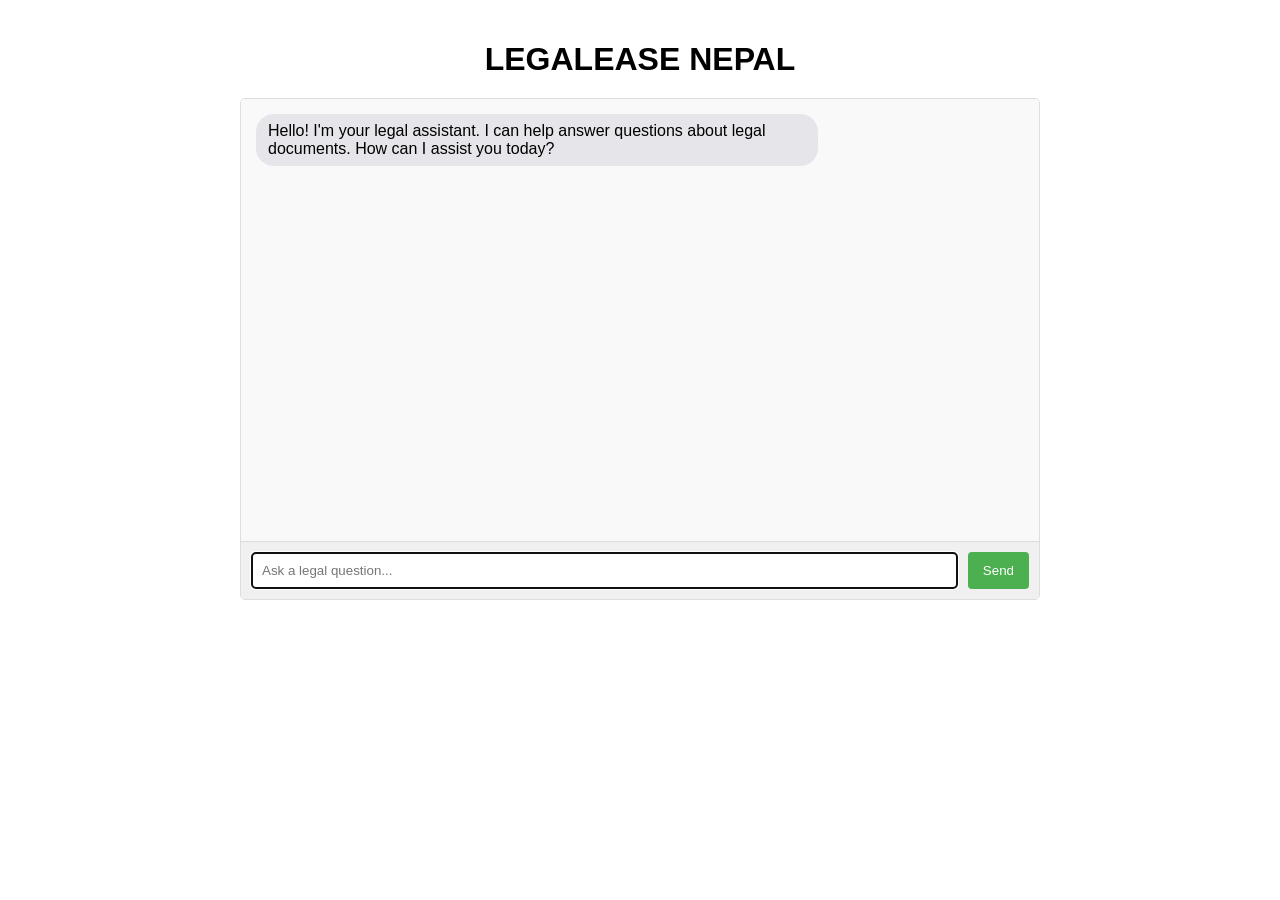
<file: templates/index.html>
<!DOCTYPE html>
<html>
<head>
    <title>LEGALEASE NEPAL</title>
    <style>
        body {
            font-family: Arial, sans-serif;
            max-width: 800px;
            margin: 0 auto;
            padding: 20px;
        }
        .chat-container {
            display: flex;
            flex-direction: column;
            height: 500px;
            border: 1px solid #ddd;
            border-radius: 5px;
            overflow: hidden;
        }
        .chat-messages {
            flex: 1;
            overflow-y: auto;
            padding: 15px;
            background-color: #f9f9f9;
        }
        .message {
            margin-bottom: 10px;
            padding: 8px 12px;
            border-radius: 18px;
            max-width: 70%;
            word-wrap: break-word;
        }
        .user-message {
            background-color: #DCF8C6;
            align-self: flex-end;
            margin-left: auto;
        }
        .bot-message {
            background-color: #E5E5EA;
            align-self: flex-start;
        }
        .input-area {
            display: flex;
            padding: 10px;
            background-color: #f0f0f0;
            border-top: 1px solid #ddd;
        }
        .input-area input {
            flex: 1;
            padding: 10px;
            border: 1px solid #ddd;
            border-radius: 4px;
            margin-right: 10px;
        }
        .input-area button {
            padding: 10px 15px;
            background-color: #4CAF50;
            color: white;
            border: none;
            border-radius: 4px;
            cursor: pointer;
        }
        .input-area button:hover {
            background-color: #45a049;
        }
        .sources {
            margin-top: 20px;
        }
        .source {
            margin-top: 10px;
            padding: 10px;
            border: 1px solid #eee;
            border-radius: 4px;
            background-color: #f5f5f5;
            font-size: 0.9em;
        }
        .loading {
            text-align: center;
            padding: 10px;
            font-style: italic;
            color: #666;
        }
        .error {
            color: red;
            padding: 10px;
            border: 1px solid red;
            border-radius: 4px;
            background-color: #ffeeee;
            margin-top: 10px;
        }
        h1 {
            text-align: center;
            margin-bottom: 20px;
        }
    </style>
</head>
<body>
    <h1>LEGALEASE NEPAL</h1>
    
    <div class="chat-container">
        <div id="chat-messages" class="chat-messages">
            <div class="message bot-message">
                Hello! I'm your legal assistant. I can help answer questions about legal documents. How can I assist you today?
            </div>
        </div>
        <div class="input-area">
            <input type="text" id="user-input" placeholder="Ask a legal question..." autocomplete="off">
            <button onclick="sendMessage()">Send</button>
        </div>
    </div>
    
    <div id="sources-container" class="sources" style="display: none;">
        <h3>Sources:</h3>
        <div id="sources"></div>
    </div>
    
    <div id="error" class="error" style="display: none;"></div>
    
    <script>
        // Focus the input field when the page loads
        document.addEventListener('DOMContentLoaded', function() {
            document.getElementById('user-input').focus();
        });
        
        // Send message when Enter key is pressed
        document.getElementById('user-input').addEventListener('keypress', function(e) {
            if (e.key === 'Enter') {
                sendMessage();
            }
        });
        
        function addMessage(text, isUser) {
            const messagesContainer = document.getElementById('chat-messages');
            const messageDiv = document.createElement('div');
            messageDiv.className = isUser ? 'message user-message' : 'message bot-message';
            messageDiv.textContent = text;
            messagesContainer.appendChild(messageDiv);
            messagesContainer.scrollTop = messagesContainer.scrollHeight;
        }
        
        function addLoadingIndicator() {
            const messagesContainer = document.getElementById('chat-messages');
            const loadingDiv = document.createElement('div');
            loadingDiv.className = 'loading';
            loadingDiv.id = 'loading-indicator';
            loadingDiv.textContent = 'Thinking...';
            messagesContainer.appendChild(loadingDiv);
            messagesContainer.scrollTop = messagesContainer.scrollHeight;
        }
        
        function removeLoadingIndicator() {
            const loadingIndicator = document.getElementById('loading-indicator');
            if (loadingIndicator) {
                loadingIndicator.remove();
            }
        }
        
        function displaySources(sources) {
            const sourcesContainer = document.getElementById('sources-container');
            const sourcesDiv = document.getElementById('sources');
            
            if (sources && sources.length > 0) {
                sourcesDiv.innerHTML = '';
                sources.forEach(source => {
                    const sourceDiv = document.createElement('div');
                    sourceDiv.className = 'source';
                    sourceDiv.innerHTML = `
                        <p><strong>Source:</strong> ${source.source}</p>
                        <p>${source.content}</p>
                    `;
                    sourcesDiv.appendChild(sourceDiv);
                });
                sourcesContainer.style.display = 'block';
            } else {
                sourcesContainer.style.display = 'none';
            }
        }
        
        function sendMessage() {
            const inputField = document.getElementById('user-input');
            const userMessage = inputField.value.trim();
            
            if (!userMessage) return;
            
            // Add user message to chat
            addMessage(userMessage, true);
            
            // Clear input field
            inputField.value = '';
            
            // Show loading indicator
            addLoadingIndicator();
            
            // Hide error message if visible
            document.getElementById('error').style.display = 'none';
            
            // Send request to server
            fetch('/query', {
                method: 'POST',
                headers: {
                    'Content-Type': 'application/json',
                },
                body: JSON.stringify({ query: userMessage }),
            })
            .then(response => response.json())
            .then(data => {
                // Remove loading indicator
                removeLoadingIndicator();
                
                if (data.error) {
                    document.getElementById('error').textContent = 'Error: ' + data.error;
                    document.getElementById('error').style.display = 'block';
                    return;
                }
                
                // Add bot response to chat
                addMessage(data.answer, false);
                
                // Display sources if available and not a conversational response
                if (!data.is_conversation) {
                    displaySources(data.sources);
                } else {
                    document.getElementById('sources-container').style.display = 'none';
                }
            })
            .catch(error => {
                // Remove loading indicator
                removeLoadingIndicator();
                
                document.getElementById('error').textContent = 'Error: ' + error.message;
                document.getElementById('error').style.display = 'block';
                console.error('Error:', error);
            });
        }
    </script>
</body>
</html>
</file>
